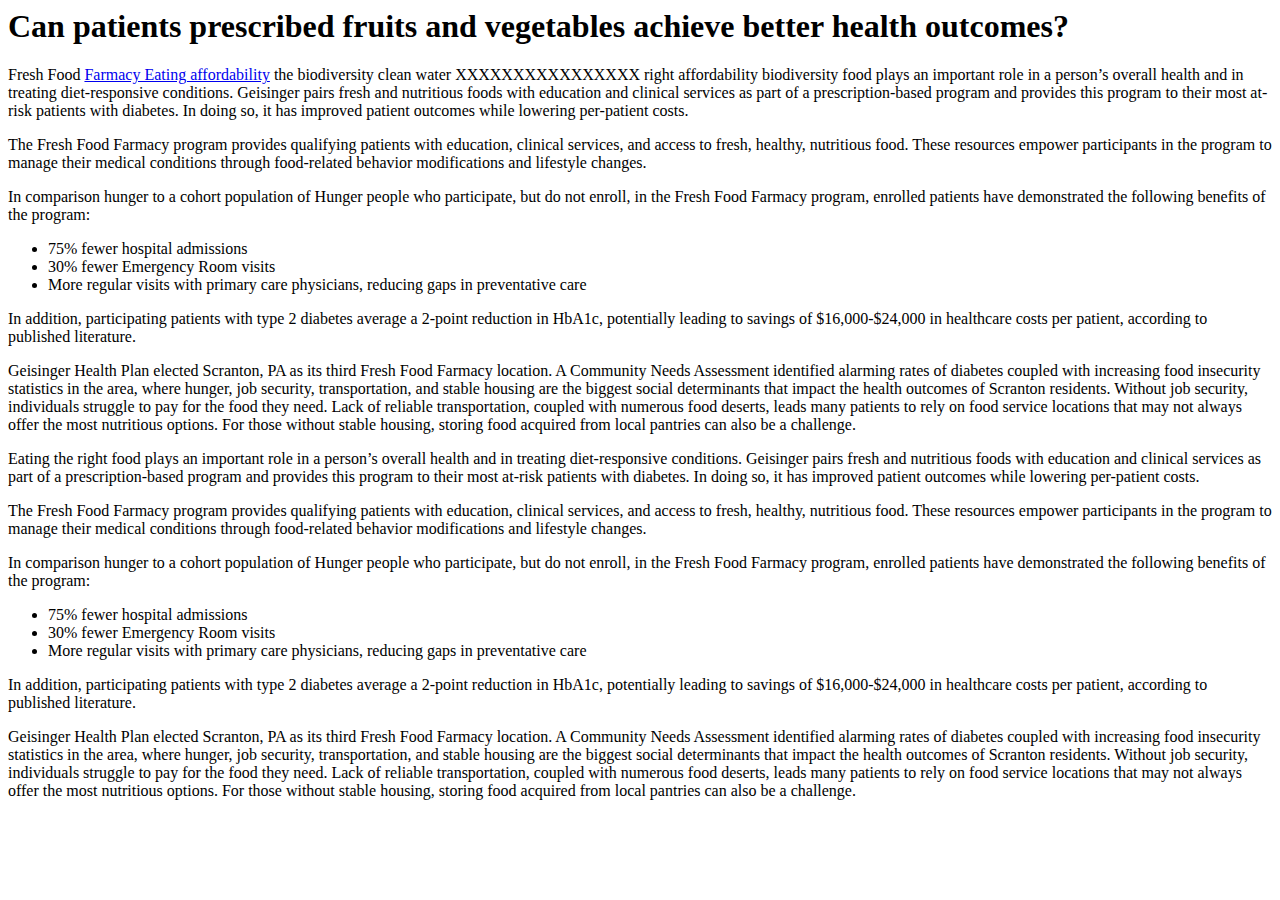
<file: index.html>
<html>
  <head>
    <meta charset="UTF-8">
    <meta name="thelexicon-tst-active" content="1">
    <meta name="thelexicon-tst-parent-taxonomy" content="Agrobiodiversity">
    <meta name="thelexicon-tst-excluded-terms" content="diabetes, a random term">
    <script src="thelexicon-tst.js"></script>
    <link rel="stylesheet" href="thelexicon-tst.css" media="all" />
  </head>
  <body>
    <h1>Can patients prescribed fruits and vegetables achieve better health outcomes?</h1>
    <div class="thelexicon-tst">
      
      <p>Fresh Food <a href="#">Farmacy Eating affordability</a> the biodiversity clean water XXXXXXXXXXXXXXXX right affordability biodiversity food plays an important role in a person’s overall health and in treating diet-responsive conditions. Geisinger pairs fresh and nutritious foods with education and clinical services as part of a prescription-based program and provides this program to their most at-risk patients with diabetes. In doing so, it has improved patient outcomes while lowering per-patient costs.</p>
      <p>The Fresh Food Farmacy program provides qualifying patients with education, clinical services, and access to fresh, healthy, nutritious food. These resources empower participants in the program to manage their medical conditions through food-related behavior modifications and lifestyle changes.</p>
      <p>In comparison hunger to a cohort population of Hunger people who participate, but do not enroll, in the Fresh Food Farmacy program, enrolled patients have demonstrated the following benefits of the program:</p>
      <ul><li>75% fewer hospital admissions</li>
        <li>30% fewer Emergency Room visits</li>
        <li>More regular visits with primary care physicians, reducing gaps in preventative care</li></ul>
      <p>In addition, participating patients with type 2 diabetes average a 2-point reduction in HbA1c, potentially leading to savings of $16,000-$24,000 in healthcare costs per patient, according to published literature.</p>
      <p>Geisinger Health Plan elected Scranton, PA as its third Fresh Food Farmacy location. A Community Needs Assessment identified alarming rates of diabetes coupled with increasing food insecurity statistics in the area, where hunger, job security, transportation, and stable housing are the biggest social determinants that impact the health outcomes of Scranton residents. Without job security, individuals struggle to pay for the food they need. Lack of reliable transportation, coupled with numerous food deserts, leads many patients to rely on food service locations that may not always offer the most nutritious options. For those without stable housing, storing food acquired from local pantries can also be a challenge.</p>
    </div>


    <div class="thelexicon-tst">
      
      <p>Eating the right food plays an important role in a person’s overall health and in treating diet-responsive conditions. Geisinger pairs fresh and nutritious foods with education and clinical services as part of a prescription-based program and provides this program to their most at-risk patients with diabetes. In doing so, it has improved patient outcomes while lowering per-patient costs.</p>
      <p>The Fresh Food Farmacy program provides qualifying patients with education, clinical services, and access to fresh, healthy, nutritious food. These resources empower participants in the program to manage their medical conditions through food-related behavior modifications and lifestyle changes.</p>
      <p>In comparison hunger to a cohort population of Hunger people who participate, but do not enroll, in the Fresh Food Farmacy program, enrolled patients have demonstrated the following benefits of the program:</p>
      <ul><li>75% fewer hospital admissions</li>
        <li>30% fewer Emergency Room visits</li>
        <li>More regular visits with primary care physicians, reducing gaps in preventative care</li></ul>
      <p>In addition, participating patients with type 2 diabetes average a 2-point reduction in HbA1c, potentially leading to savings of $16,000-$24,000 in healthcare costs per patient, according to published literature.</p>
      <p>Geisinger Health Plan elected Scranton, PA as its third Fresh Food Farmacy location. A Community Needs Assessment identified alarming rates of diabetes coupled with increasing food insecurity statistics in the area, where hunger, job security, transportation, and stable housing are the biggest social determinants that impact the health outcomes of Scranton residents. Without job security, individuals struggle to pay for the food they need. Lack of reliable transportation, coupled with numerous food deserts, leads many patients to rely on food service locations that may not always offer the most nutritious options. For those without stable housing, storing food acquired from local pantries can also be a challenge.</p>
    </div>


<!--     <script>highlightTerms().then(async () => { -->
<!--     const channel = document.querySelector('meta[name="thelexicon-tst-parent-taxonomy"]').getAttribute('content'); -->
<!--     const freshFoodSpan = Array.from(document.querySelectorAll('.highlight')) -->
<!--         .find(span => span.dataset.term.toLowerCase() === 'fresh food farmacy'); -->
    
<!--     if (freshFoodSpan) { -->
<!--         await showPopup(new Channel(channel, "The provision of healthy food to prevent, manage, or treat chronic disease within our health care system by closing the gap between a medical nutrition prescription and the ability of a patient to fill and consume that prescription on a regular basis.", "#006d72"), freshFoodSpan.dataset.term, { pageX: 400, pageY: 300 }); -->
<!--     } -->
<!-- }); -->
<!--     </script> -->

    <script>highlightTerms();</script>
  </body>
</html>
</file>
<file: thelexicon-tst.css>
@font-face {
    font-family: 'Trade Gothic';
    src: url('TradeGothicLTStd-BdCn20.otf') format('opentype');
}

.highlight {
    text-transform: lowercase;
    font-family: 'Trade Gothic';
    background-color: #97c21c;
    padding-right: 5px;
    padding-left: 5px;
    border-radius: 5px;
    color: white !important;


    /* Fix for https://github.com/thelexicondotorg/term-selector-tool/issues/43 */
    position: relative;
    top: -1px;
    padding-top: 4px; /* asymmetric padding */
    padding-bottom: 0px; 
}

.thelexicon-tst-popup {
    position: relative;
    width: 100vw;
    height: 100vh;
    padding: 50px;
    z-index: 1;
    display: flex;
    transition-property: transform;
    box-sizing: content-box;
    border-radius: 4px;
}

.thelexicon-tst-popup img {
  -webkit-user-drag: none;
  -khtml-user-drag: none;
  -moz-user-drag: none;
  -o-user-drag: none;
  user-drag: none;
  pointer-events: none;
}

.popup-card-container {
    perspective: 600px;
    position: fixed;
    top: 50%;
    left: 50%;
    transform: translate(-50%, -50%);
}

.popup-card-container.is-switched .popup-card-wrapper {
    animation: rotate 0.5s linear both;
}


.thelexicon-tst-overlay {
    position: fixed;
    top: 0;
    left: 0;
    width: 100vw;
    height: 100vh;
    background-color: rgba(0, 0, 0, 0.8);
    z-index: 0;
}

.popup-card-wrapper {
    transform-style: preserve-3d;
    width: 100%;
    height: 100%;
}

.popup-card {
    width: 90vw;
    max-width: 600px;
    height: 90vh;
    max-height: 600px;
    background-color: #EBEAEA;
    background-image: url("https://thelexicon.org/TERM-SELECTOR-TOOL/img/background.png");
    background-size: 160% auto;
    border-radius: 20px;
    display: flex;
    flex-direction: column;
    box-sizing: border-box;
    overflow-y: auto;
    position: absolute;
    top: 0;
    left: 0;
    backface-visibility: hidden;
}

.popup-card,
.popup-card > * {
    backface-visibility: hidden;
    transform-style: preserve-3d;
}

.popup-card.is-active {
    position: static;
}

.popup-card--back {
    transform: rotateY(180deg);
}

.popup-header {
    display: flex;
    justify-content: space-between;
    align-items: flex-start;
    padding: 20px;
    position: relative;
    z-index: 10;
}

.popup-body {
    position: absolute;
    top: 75px;
    left: 0;
    right: 0;
    bottom: 0;
    display: flex;
    flex-direction: column;
    align-items: center;
    justify-content: flex-start;
    padding: 0 40px 20px 40px;
}

.popup-logo {
    width: 60px;
    height: auto;
}

.popup-channel, .popup-channel-badge, .popup-channel-tag {
    background-color: #6B6B6B;
    color: #E8E7E7;
    padding: 5px 12px 3px 12px;
    border-radius: 20px;
    font-family: 'Work Sans', sans-serif;
    font-size: 14px;
    line-height: 1;
    font-weight: normal;
    text-align: right;
    max-width: fit-content;
}


.popup-icon-container {
    margin-bottom: 20px;
}

.popup-icon {
    width: 175px;
    height: auto;
}

.popup-term {
    background-color: #97C21C;
    color: white;
    padding: 9px 12px 6px 12px;
    border-radius: 8px;
    font-family: 'Work Sans', sans-serif;
    font-size: 20px;
    font-weight: normal;
    text-transform: uppercase;
    margin: 0 0 20px 0;
    text-align: center;
    line-height: 1;
}

.popup-definition {
    font-family: 'Work Sans', sans-serif;
    font-size: 15px;
    line-height: 1.6;
    text-align: center;
    color: #000;
    margin: 0;
    max-width: 450px;

    position: relative;
}

.popup-definition::before {
    content: '';
    position: absolute;
    top: -2em;
    left: 0;
    width: 80px;
    height: 80px;
    background-image: url('https://thelexicon.org/TERM-SELECTOR-TOOL/img/quote.png');
    background-repeat: no-repeat;
    background-size: contain;
    opacity: 0.4;
}

.popup-definition::after {
    content: '';
    position: absolute;
    bottom: -20px;
    right: 0;
    width: 80px;
    height: 80px;
    background-image: url('https://thelexicon.org/TERM-SELECTOR-TOOL/img/quote.png');
    background-repeat: no-repeat;
    background-size: contain;
    opacity: 0.4;
    transform: rotate(180deg);
}

.popup-flip {
    position: absolute;
    bottom: 10px;
    right: 10px;
    cursor: pointer;
    z-index: 10;
}

.popup-flip-back {
    left: 10px;
}

.popup-flip img {
    height: 30px;
    width: auto;
}


.popup-dot-navigator {
    position: absolute;
    bottom: 10px;
    left: 50%;
    transform: translateX(-50%);
    cursor: pointer;
    z-index: 10;
}


.popup-dot-navigator img {
    height: 15px;
    width: auto;
}

@keyframes rotate {
    0% {
        transform: rotateY(0);
    }
    70% {
        transform: rotateY(200deg);
    }
    100% {
        transform: rotateY(180deg);
    }
}

@keyframes rotate-inverse {
    0% {
        transform: rotateY(180deg);
    }
    70% {
        transform: rotateY(-20deg);
    }
    100% {
        transform: rotateY(0);
    }
}


/* BACK SIDE STYLES */
.popup-header-back {
    display: flex;
    justify-content: space-between;
    align-items: flex-start;
    padding: 20px 40px;
    position: relative;
    z-index: 10;
}

.popup-icon-back {
    width: 100px;
}

.popup-icon-back .popup-icon {
    width: 100px;
    height: auto;
}

.popup-designer {
    text-align: right;
    font-family: 'Work Sans', sans-serif;
}

.popup-designer-name {
    font-size: 14px;
    font-weight: 500;
    color: #000;
    margin-bottom: 2px;
}

.popup-designer-country {
    font-size: 14px;
    font-weight: 500;
    color: #000;
}

.popup-body-back {
    position: absolute;
    top: 150px;
    left: 0;
    right: 0;
    bottom: 60px;
    padding: 0 40px;
    display: flex;
    flex-direction: column;
}

.popup-term-back {
    font-family: 'Trade Gothic', sans-serif;
    font-size: 38px;
    text-transform: uppercase;
    margin: 0 0 20px 0;
    line-height: 1;
    color: #000;
}

/* .popup-channel-badge {
    background-color: #6B6B6B;
    color: #E8E7E7;
    padding: 3px 12px 3px 12px;
    border-radius: 20px;
    font-family: 'Work Sans', sans-serif;
    font-size: 14px;
    line-height: 1;
    font-weight: normal;
    text-align: right;
    max-width: fit-content;
} */

.popup-channel-description {
    font-family: 'Work Sans', sans-serif;
    font-size: 15px;
    line-height: 1.6;
    color: #000;
    margin: 0 0 25px 0;
}

.popup-also-appears {
    margin-top: auto;
}

.popup-also-title {
    font-family: 'Work Sans', sans-serif;
    font-size: 12px;
    font-weight: 700;
    text-transform: uppercase;
    margin: 0 0 10px 0;
    color: #000;
}

.popup-other-channels {
    display: flex;
    flex-wrap: wrap;
    gap: 8px;
}

/* .popup-channel-tag {
    background-color: #000000;
    color: white;
    padding: 6px 12px;
    border-radius: 4px;
    font-family: 'Work Sans', sans-serif;
    font-size: 14px;
    font-weight: 500;
    cursor: pointer;
    transition: background-color 0.2s;
} */

.popup-channel-tag:hover {
    background-color: #333333;
}
</file>
